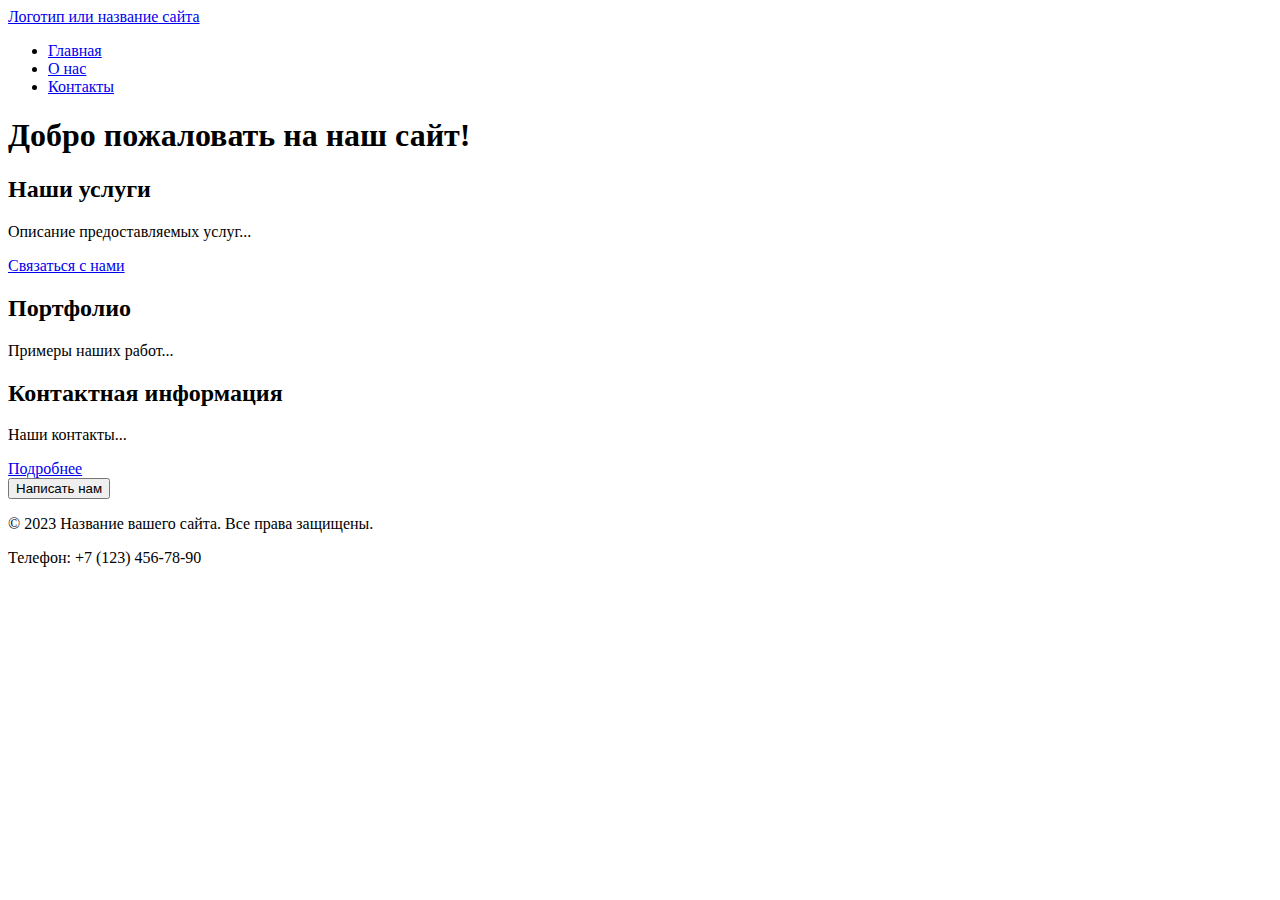
<file: index.html>
<!DOCTYPE html>
<html lang="ru">
  <head>
    <meta charset="UTF-8" />
    <meta name="viewport" content="width=device-width, initial-scale=1.0" />
    <title>Главная - Название вашего сайта</title>
    <!-- Open Graph микроразметка -->
    <meta property="og:type" content="website" />
    <meta property="og:title" content="Главная - Название вашего сайта" />
    <meta
      property="og:description"
      content="Краткое описание главной страницы вашего сайта"
    />
    <!-- подключение стилей и JS-->
    <link rel="stylesheet" href="styles.css" />
    <!-- defer загружает скрипт асинхронно и выполняется после полной загрузки DOM -->
    <script src="main.js" defer></script>
    <meta
      property="og:image"
      content="https://ваш-сайт.ru/assets/og-main.jpg"
    />
    <meta property="og:url" content="https://ваш-сайт.ru/index.html" />
    <meta property="og:site_name" content="Название вашего сайта" />
    <meta
      name="description"
      content="Краткое описание главной страницы вашего сайта"
    />
    <link rel="icon" href="assets/favicon.ico" type="image/x-icon" />
  </head>
  <body>
    <!-- Шапка сайта -->
    <header>
      <a href="/">Логотип или название сайта</a>
      <!-- Главное меню навигации -->
      <nav>
        <ul>
          <li><a href="index.html">Главная</a></li>
          <li><a href="about.html">О нас</a></li>
          <li><a href="contacts.html">Контакты</a></li>
        </ul>
      </nav>
    </header>
    <!-- Уникальное основное содержимое страницы -->
    <main>
      <h1>Добро пожаловать на наш сайт!</h1>
      <!-- Секция 1 с якорем -->
      <section id="services">
        <h2>Наши услуги</h2>
        <p>Описание предоставляемых услуг...</p>
        <a href="#contacts">Связаться с нами</a>
        <!-- Якорная ссылка внутри страницы -->
      </section>
      <!-- Секция 2 с якорем -->
      <section id="portfolio">
        <h2>Портфолио</h2>
        <p>Примеры наших работ...</p>
      </section>
      <!-- Секция 3 с якорем -->
      <section id="contacts">
        <h2>Контактная информация</h2>
        <p>Наши контакты...</p>
        <a href="contacts.html">Подробнее</a>
        <!-- Ссылка на отдельную страницу -->
      </section>
      <!-- Кнопка открытия модалки -->
      <button id="openDialog" type="button">Написать нам</button>
      <!-- Модалка с формой -->
      <dialog id="contactDialog" aria-labelledby="dialogTitle">
        <h2 id="dialogTitle">Обратная связь</h2>
        <form id="contactForm" method="dialog" novalidate>
          <label for="name">Имя</label>
          <input
            id="name"
            name="name"
            type="text"
            required
            minlength="2"
            autocomplete="given-name"
          />
          <label for="email">E-mail</label>
          <input
            id="email"
            name="email"
            type="email"
            required
            autocomplete="email"
          />
          <div class="form-group">
            <label for="phone">Телефон *</label>
            <input
              id="phone"
              name="phone"
              type="tel"
              inputmode="tel"
              autocomplete="tel"
              aria-describedby="phoneHelp phoneError"
              placeholder="+7 (900) 000-00-00"
              required
              pattern="^\+7 \(\d{3}\) \d{3}-\d{2}-\d{2}$"
              data-pattern-error="Номер должен быть в формате: +7 (900) 000-00-00"
              data-required-error="Телефон обязателен для заполнения"
            />
            <small id="phoneHelp" class="help-text">
              Введите российский номер телефона в формате: +7 (900) 000-00-00<br />
              • Начинается с +7<br />
              • Затем 10 цифр<br />
              • Пример: +7 (912) 345-67-89
            </small>
            <span
              id="phoneError"
              class="error-text"
              aria-live="assertive"
            ></span>
          </div>
          <label for="date">Дата</label>
          <input id="date" name="date" type="date" />
          <label for="topic">Тема</label>
          <select id="topic" name="topic" required>
            <option value="">Выберите тему</option>
            <option>Вопрос</option>
            <option>Заказ</option>
          </select>
          <label for="message">Сообщение</label>
          <textarea id="message" name="message" rows="4" required></textarea>
          <div class="form-actions">
            <button type="button" id="closeDialog">Закрыть</button>
            <button type="submit">Отправить</button>
          </div>
        </form>
      </dialog>
    </main>

    <!-- Подвал сайта -->
    <footer>
      <p>&copy; 2023 Название вашего сайта. Все права защищены.</p>
      <p>Телефон: +7 (123) 456-78-90</p>
    </footer>
    <!-- Диалог для уведомлений -->
    <dialog id="notificationDialog" aria-labelledby="notificationTitle">
      <h2 id="notificationTitle">Уведомление</h2>
      <p id="notificationMessage">Сообщение отправлено успешно!</p>
      <div class="form-actions">
        <button type="button" id="closeNotification">OK</button>
      </div>
    </dialog>
  </body>
</html>
</file>
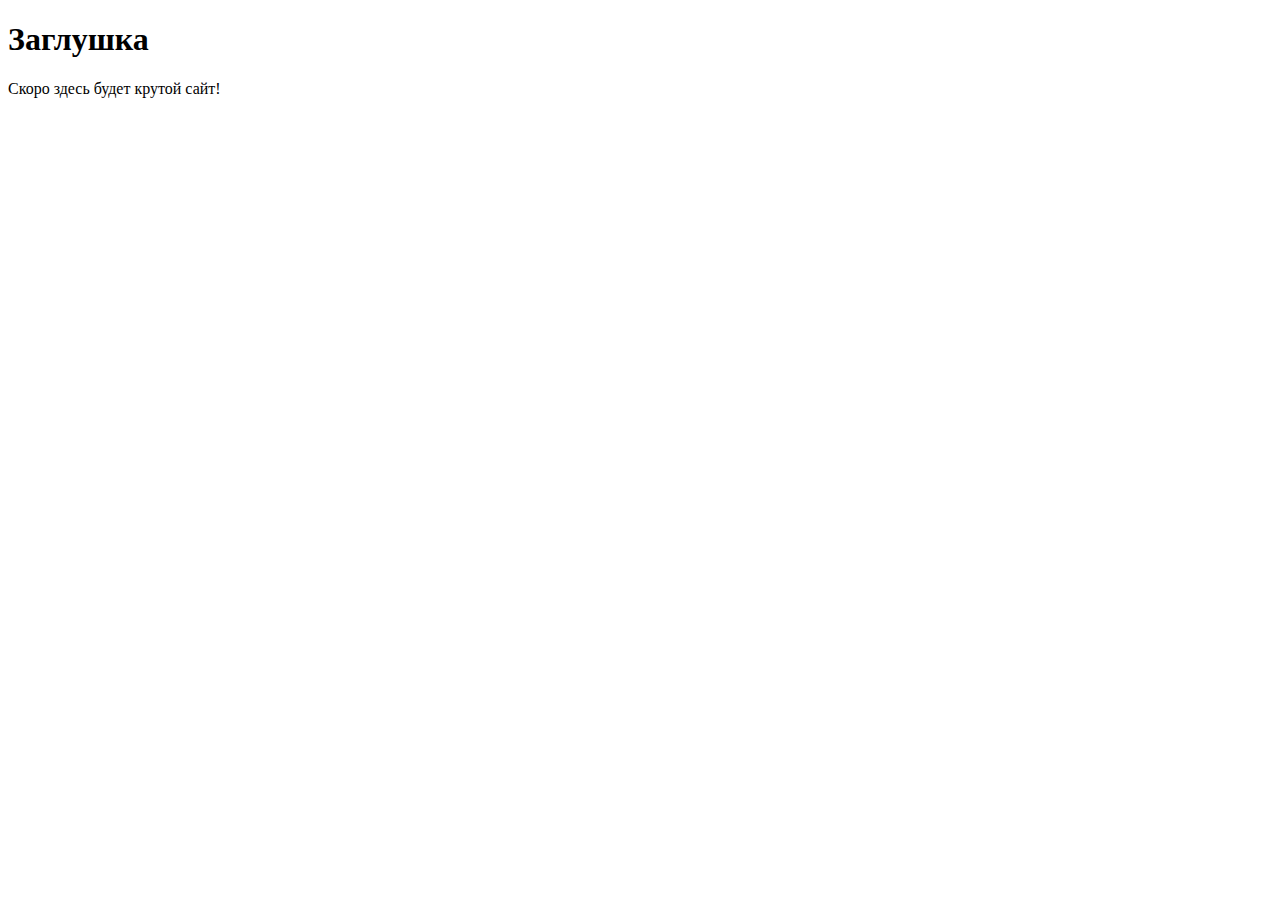
<file: src/index.html>
<!DOCTYPE html>
<html lang="ru">
<head>
 <meta charset="UTF-8">
 <!-- Важная мета-информация для корректного отображения на мобильных устройствах -->
 <meta name="viewport" content="width=device-width, initial-scale=1.0">
 <title>Мой первый проект</title>
 <!-- Подключение фавиконки -->
 <link rel="icon" href="../assets/favicon.ico" type="image/x-icon">
</head>
<body>
 <h1>Заглушка</h1>
 <p>Скоро здесь будет крутой сайт!</p>
</body>
</html>
</file>
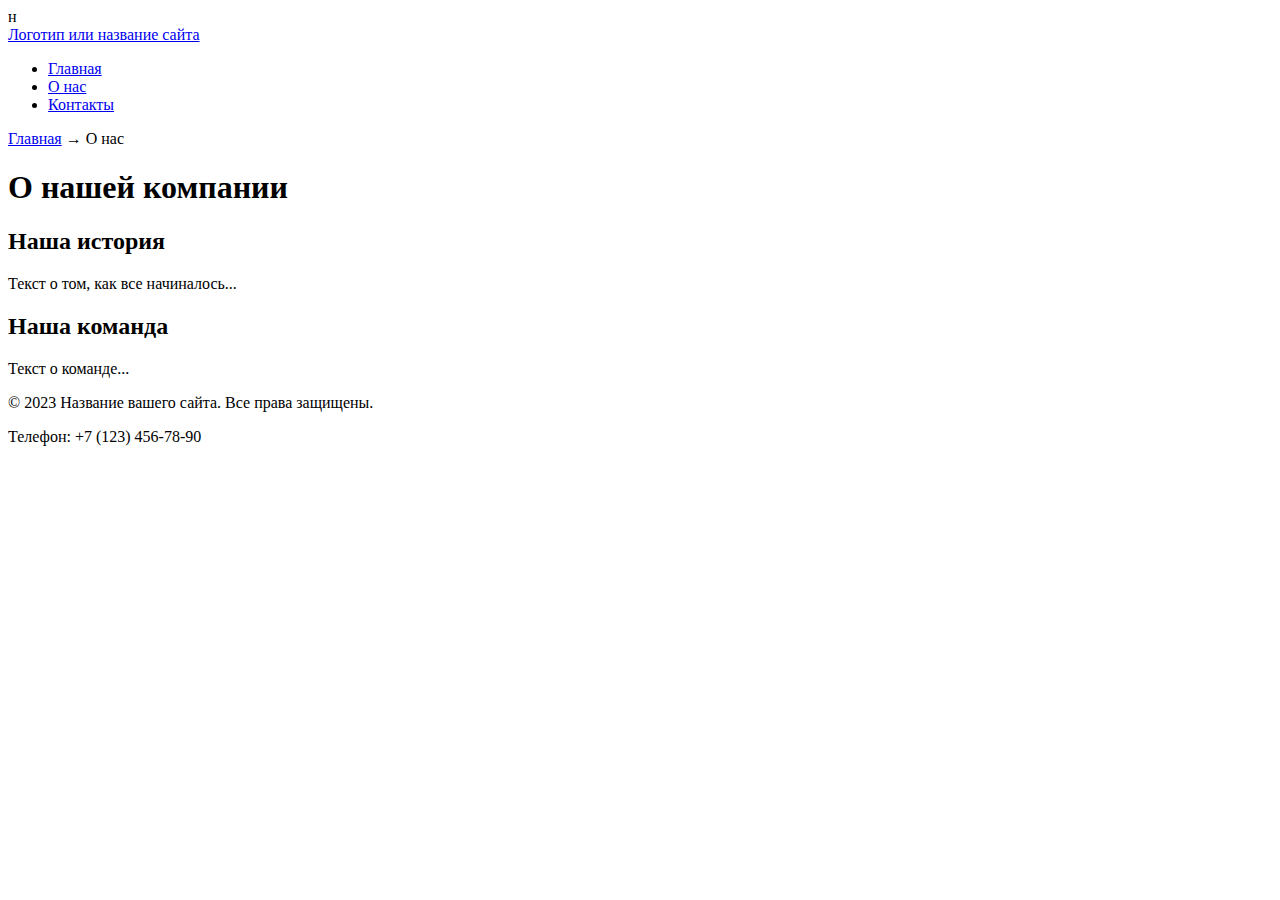
<file: about.html>
<!DOCTYPE html>
<html lang="ru">
  <head>
    <meta charset="UTF-8" />
    <meta name="viewport" content="width=device-width, initial-scale=1.0" />
    <title>Главная - Название вашего сайта</title>
    <link rel="icon" href="assets/favicon.ico" type="image/x-icon" />н
    <title>О нас - Название вашего сайта</title>
    <meta
      name="description"
      content="Узнайте больше о нашей компании и истории"
    />
  </head>
  <body>
    <header>
      <a href="/">Логотип или название сайта</a>
      <!-- Главное меню навигации -->
      <nav>
        <ul>
          <li><a href="index.html">Главная</a></li>
          <li><a href="about.html">О нас</a></li>
          <li><a href="contacts.html">Контакты</a></li>
        </ul>
      </nav>
    </header>
    <main>
      <!-- Простые "хлебные крошки" -->
      <nav aria-label="Хлебные крошки">
        <a href="index.html">Главная</a> →
        <span>О нас</span>
      </nav>
      <h1>О нашей компании</h1>
      <section>
        <h2>Наша история</h2>
        <p>Текст о том, как все начиналось...</p>
      </section>
      <section>
        <h2>Наша команда</h2>
        <p>Текст о команде...</p>
      </section>
    </main>
    <footer>
      <p>&copy; 2023 Название вашего сайта. Все права защищены.</p>
      <p>Телефон: +7 (123) 456-78-90</p>
    </footer>
  </body>
</html>
</file>
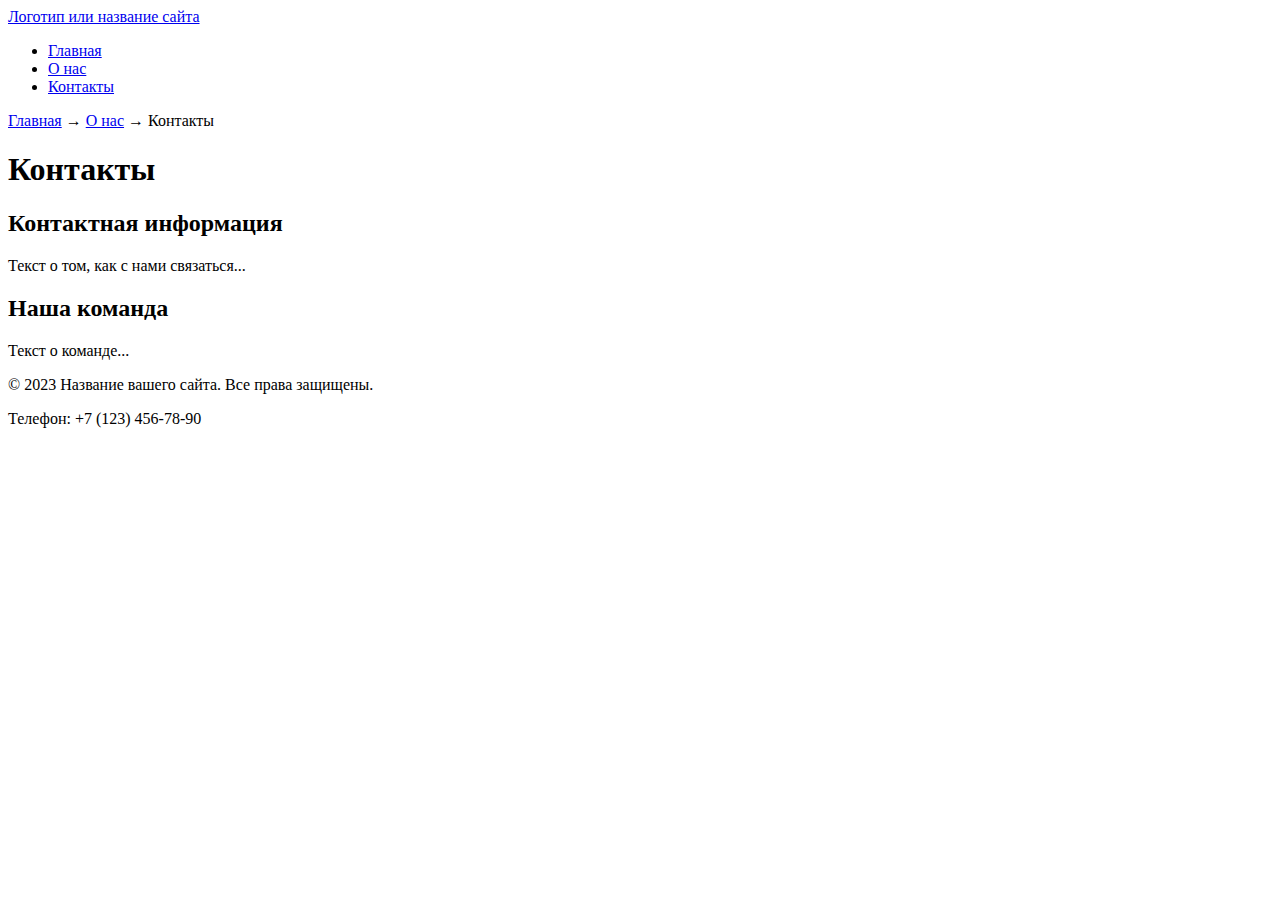
<file: contacts.html>
<!DOCTYPE html>
<html lang="ru">
  <head>
    <meta charset="UTF-8" />
    <meta name="viewport" content="width=device-width, initial-scale=1.0" />
    <title>Главная - Название вашего сайта</title>
    <link rel="icon" href="assets/favicon.ico" type="image/x-icon" />
    <title>Контакты - Название вашего сайта</title>
    <meta
      name="contacts"
      content="Как связаться с нашей компании и истории"
    />
  </head>
  <body>
    <header>
      <a href="/">Логотип или название сайта</a>
      <!-- Главное меню навигации -->
      <nav>
        <ul>
          <li><a href="index.html">Главная</a></li>
          <li><a href="about.html">О нас</a></li>
          <li><a href="contacts.html">Контакты</a></li>
        </ul>
      </nav>
    </header>
    <main>
      <!-- Простые "хлебные крошки" -->
      <nav aria-label="Хлебные крошки">
        <a href="index.html">Главная</a> →
        <a href="about.html">О нас</a> →
        <span>Контакты</span>
      </nav>
      <h1>Контакты</h1>
      <section>
        <h2>Контактная информация</h2>
        <p>Текст о том, как с нами связаться...</p>
      </section>
      <section>
        <h2>Наша команда</h2>
        <p>Текст о команде...</p>
      </section>
    </main>
    <footer>
      <p>&copy; 2023 Название вашего сайта. Все права защищены.</p>
      <p>Телефон: +7 (123) 456-78-90</p>
    </footer>
  </body>
</html>
</file>
<file: styles.css>
dialog {
  padding: 1.25rem;
  border: none;
  border-radius: 12px;
}
dialog::backdrop {
  background: rgba(0, 0, 0, 0.5);
}

.form-actions {
  display: flex;
  gap: 0.5rem;
  margin-top: 1rem;
  justify-content: flex-end;
}

/* Стили для уведомления */
#notificationDialog {
  text-align: center;
}

#notificationDialog h2 {
  color: #2c5aa0;
  margin-bottom: 1rem;
}

#notificationDialog p {
  margin: 1.5rem 0;
  font-size: 1.1rem;
}

/* Специфические стили для поля телефона */
#phone {
  font-family: monospace;
  letter-spacing: 0.5px;
  font-size: 16px; /* Увеличиваем для мобильных устройств */
}

#phone::placeholder {
  color: #999;
  font-family: inherit;
  letter-spacing: normal;
}

#phone[aria-invalid="true"] {
  border-color: #e74c3c;
  background-color: #fee;
  background-image: url("data:image/svg+xml,%3Csvg xmlns='http://www.w3.org/2000/svg' viewBox='0 0 24 24' fill='%23e74c3c'%3E%3Cpath d='M12 2C6.48 2 2 6.48 2 12s4.48 10 10 10 10-4.48 10-10S17.52 2 12 2zm1 15h-2v-2h2v2zm0-4h-2V7h2v6z'/%3E%3C/svg%3E");
  background-repeat: no-repeat;
  background-position: right 10px center;
  background-size: 20px;
  padding-right: 40px;
}

#phone[aria-invalid="false"]:valid {
  border-color: #27ae60;
  background-color: #effff0;
  background-image: url("data:image/svg+xml,%3Csvg xmlns='http://www.w3.org/2000/svg' viewBox='0 0 24 24' fill='%2327ae60'%3E%3Cpath d='M9 16.17L4.83 12l-1.42 1.41L9 19 21 7l-1.41-1.41z'/%3E%3C/svg%3E");
  background-repeat: no-repeat;
  background-position: right 10px center;
  background-size: 20px;
  padding-right: 40px;
}

/* Стили для подсказок телефона */
#phoneHelp {
  display: block;
  margin-top: 0.5rem;
  font-size: 0.875rem;
  color: #666;
  line-height: 1.4;
}

#phoneHelp br {
  margin-bottom: 0.25rem;
}

#phoneError {
  display: block;
  margin-top: 0.5rem;
  font-size: 0.875rem;
  color: #e74c3c;
  font-weight: bold;
  min-height: 1.25rem;
}

/* Улучшенный фокус для телефона */
#phone:focus-visible {
  outline: 3px solid #2c5aa0;
  outline-offset: 2px;
  border-radius: 4px;
}
</file>
